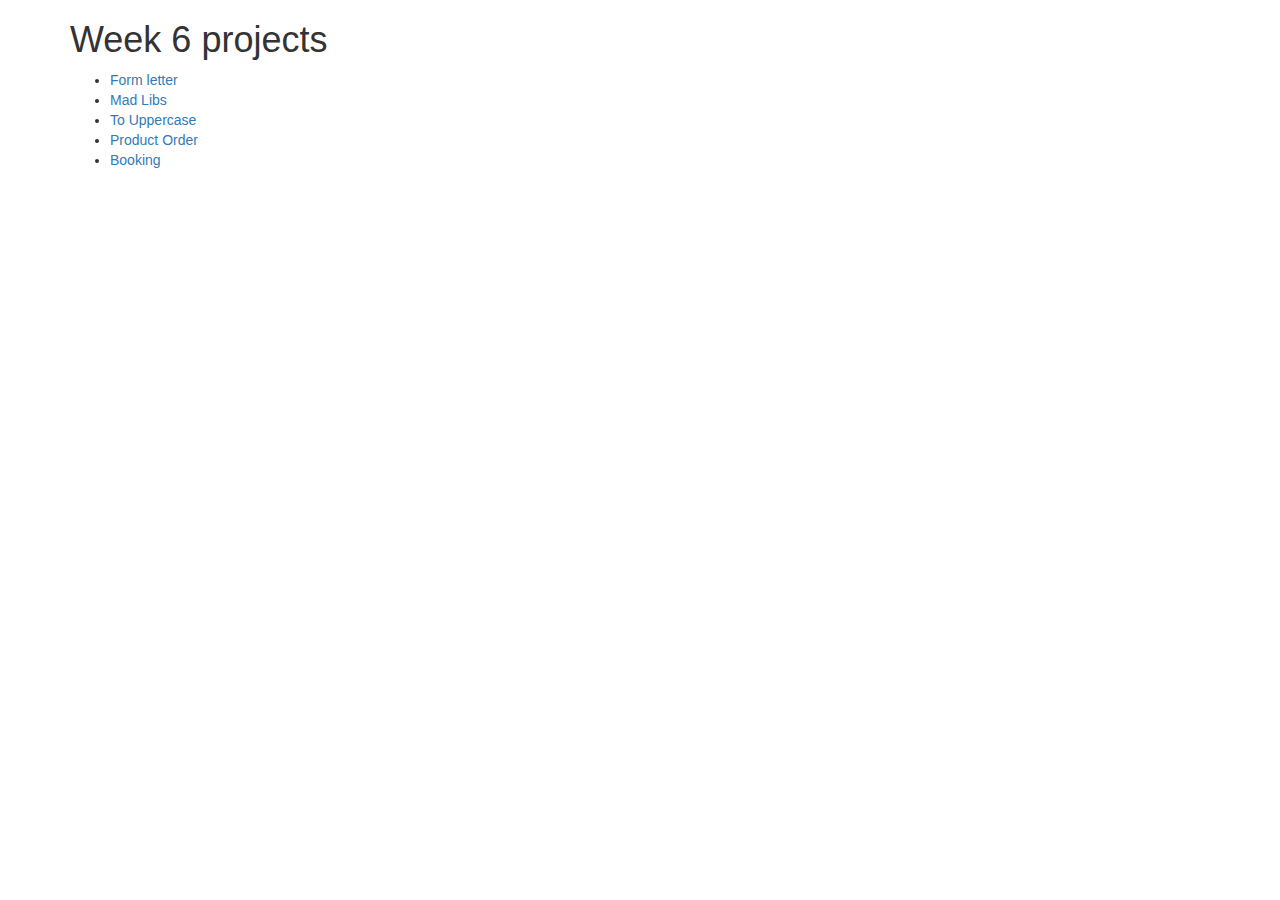
<file: index.html>
<!DOCTYPE html>
<html>
<head>
  <meta charset="utf-8">
  <script src="https://ajax.googleapis.com/ajax/libs/jquery/3.2.1/jquery.min.js"></script>
  <link href="https://maxcdn.bootstrapcdn.com/bootstrap/3.3.7/css/bootstrap.min.css" rel="stylesheet" integrity="sha384-BVYiiSIFeK1dGmJRAkycuHAHRg32OmUcww7on3RYdg4Va+PmSTsz/K68vbdEjh4u" crossorigin="anonymous">
  <link rel="stylesheet" href="css/styles.css">
  <script src="js/main.js">
  </script>
  <title>Week 6 Projects</title>
</head>
<body>

  <div class="container">
    <div class="row">
      <div class="col-sm-12">
        <h1>Week 6 projects</h1>
        <ul>
          <li><a href="formLetter.html">Form letter</a></li>
          <li><a href="madLibs.html">Mad Libs</a></li>
          <li><a href="uppercase.html">To Uppercase</a></li>
          <li><a href="productOrder.html">Product Order</a></li>
          <li><a href="booking.html">Booking</a></li>
        </ul>

      </div>

    </div>


  </div>

</body>
</html>
</file>
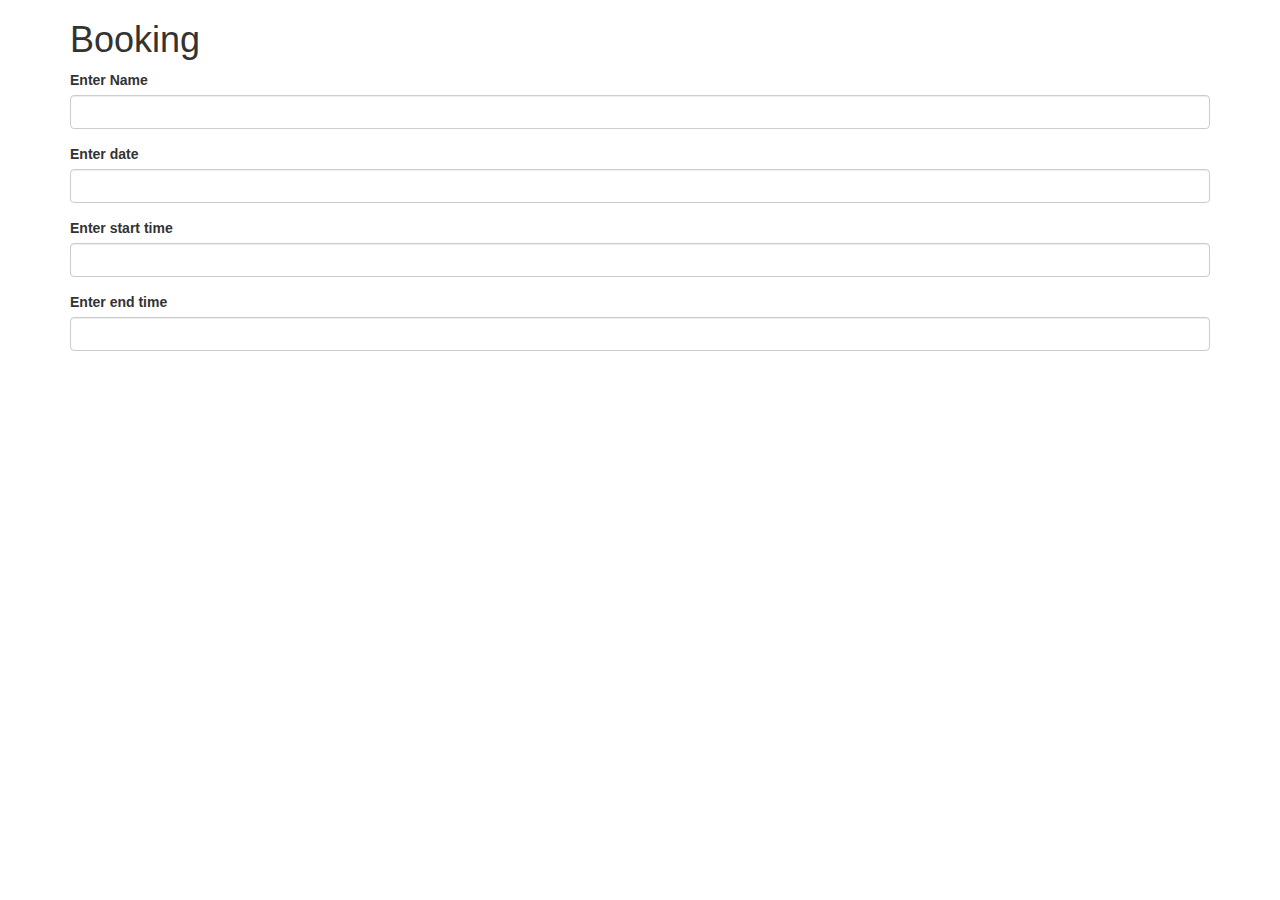
<file: booking.html>
<!DOCTYPE html>
<html>
<head>
  <meta charset="utf-8">
  <script src="https://ajax.googleapis.com/ajax/libs/jquery/3.2.1/jquery.min.js"></script>
  <link href="https://maxcdn.bootstrapcdn.com/bootstrap/3.3.7/css/bootstrap.min.css" rel="stylesheet" integrity="sha384-BVYiiSIFeK1dGmJRAkycuHAHRg32OmUcww7on3RYdg4Va+PmSTsz/K68vbdEjh4u" crossorigin="anonymous">
  <link rel="stylesheet" href="css/styles.css">
  <script src="js/main.js">
  </script>
  <title>Booking</title>
</head>
<body>

  <div class="container">
    <div class="row">
      <div class="col-sm-12">
        <h1>Booking</h1>
        <div id="bookingForm">
          <form>
            <div class="form-group">
              <label for="userName">Enter Name</label>
              <input type="text" id="bookingUserName"class="form-control">
            </div>
          </form>
          <form>
            <div class="form-group">
              <label for="date">Enter date</label>
              <input type="text" id="date"class="form-control">
            </div>
          </form>
          <form>
            <div class="form-group">
              <label for="startTime">Enter start time</label>
              <input type="text" id="startTime"class="form-control">
            </div>
          </form>
          <form>
            <div class="form-group">
              <label for="endtime">Enter end time</label>
              <input type="text" id="endTime"class="form-control">
            </div>
          </form>

        </div>
      </div>
    </div>
    <div class="row">
      <div class="col-sm-12" id="bookingConfirmation">
        <h2>Booking was successful!</h2>
        <p>Booked by: <span class="bookingUserName"></span></p>
        <p>Time: <span class="date"></span> from <span class="startTime"></span> to <span class="endTime"></span></p>
      </div>
    </div>
  </div>

</body>
</html>
</file>
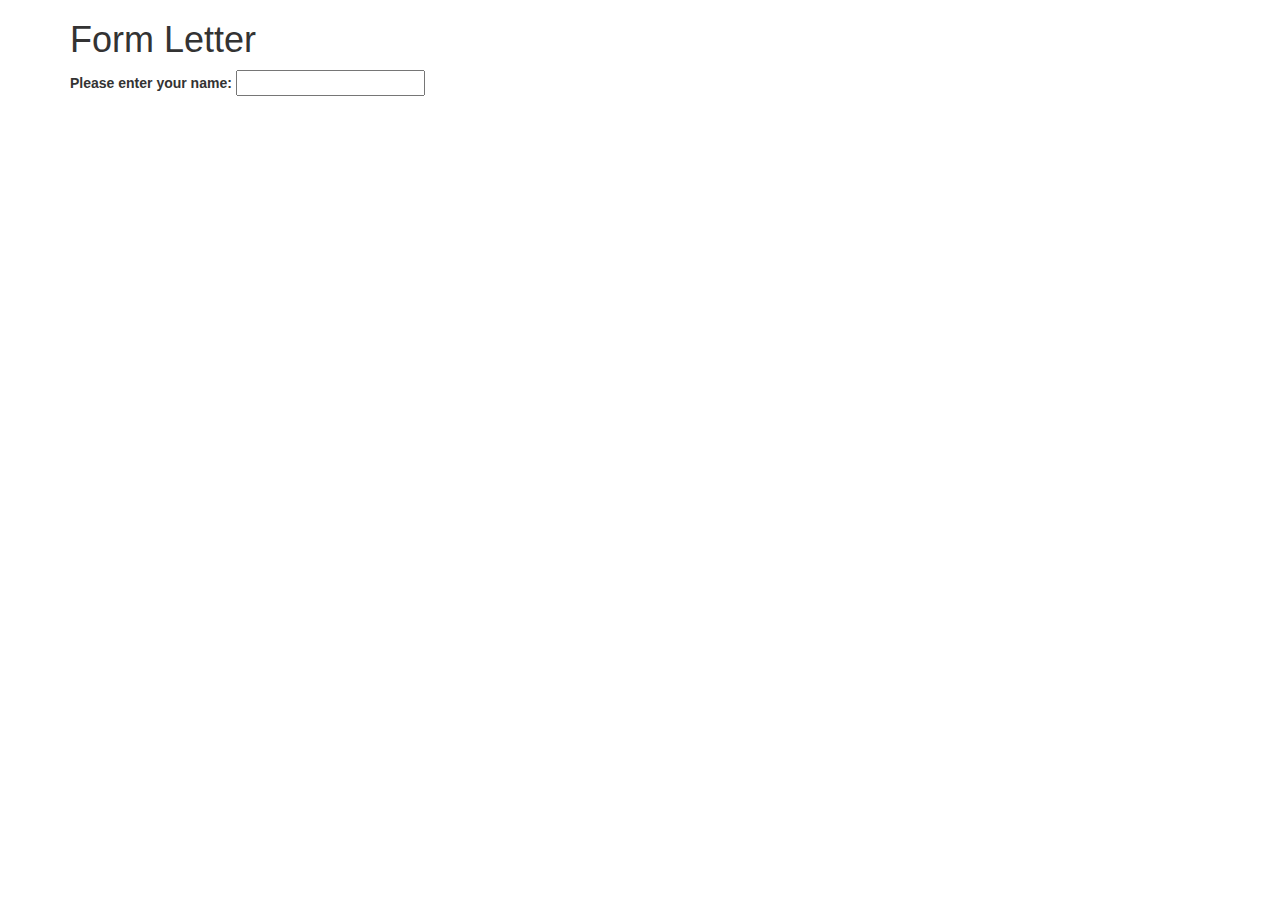
<file: formLetter.html>
<!DOCTYPE html>
<html>
<head>
  <meta charset="utf-8">
  <script src="https://ajax.googleapis.com/ajax/libs/jquery/3.2.1/jquery.min.js"></script>
  <link href="https://maxcdn.bootstrapcdn.com/bootstrap/3.3.7/css/bootstrap.min.css" rel="stylesheet" integrity="sha384-BVYiiSIFeK1dGmJRAkycuHAHRg32OmUcww7on3RYdg4Va+PmSTsz/K68vbdEjh4u" crossorigin="anonymous">
  <link rel="stylesheet" href="css/styles.css">
  <script src="js/main.js">
  </script>
  <title>Form Letter</title>
</head>
<body>

  <div class="container">
    <h1>Form Letter</h1>

<div id="userNameContainer">


    <form>
      <div class="form-group">
        <label for="userName">Please enter your name: </label>
        <input type="text" id="userName" >
      </div>
    </form>
</div>
    <div class="row">
      <div class="col-sm-12">


        <div id="letter">
          <h1>Dear <span class ='userName'></span>,</h1>
          <p>Lorem ipsum dolor sit amet, consectetur adipisicing elit, sed do eiusmod tempor incididunt ut labore et dolore magna aliqua. Ut enim ad minim veniam, quis nostrud exercitation ullamco laboris nisi ut aliquip ex ea commodo consequat. Duis aute irure dolor in reprehenderit in voluptate velit esse cillum dolore eu fugiat nulla pariatur. Excepteur sint occaecat cupidatat non proident, sunt in culpa qui officia deserunt mollit anim id est laborum.</p>

          <h2>Sincerely,</h2>
          <h3>Lorem Ipsum</h3>

        </div>
      </div>
    </div>


  </div>

</body>
</html>
</file>
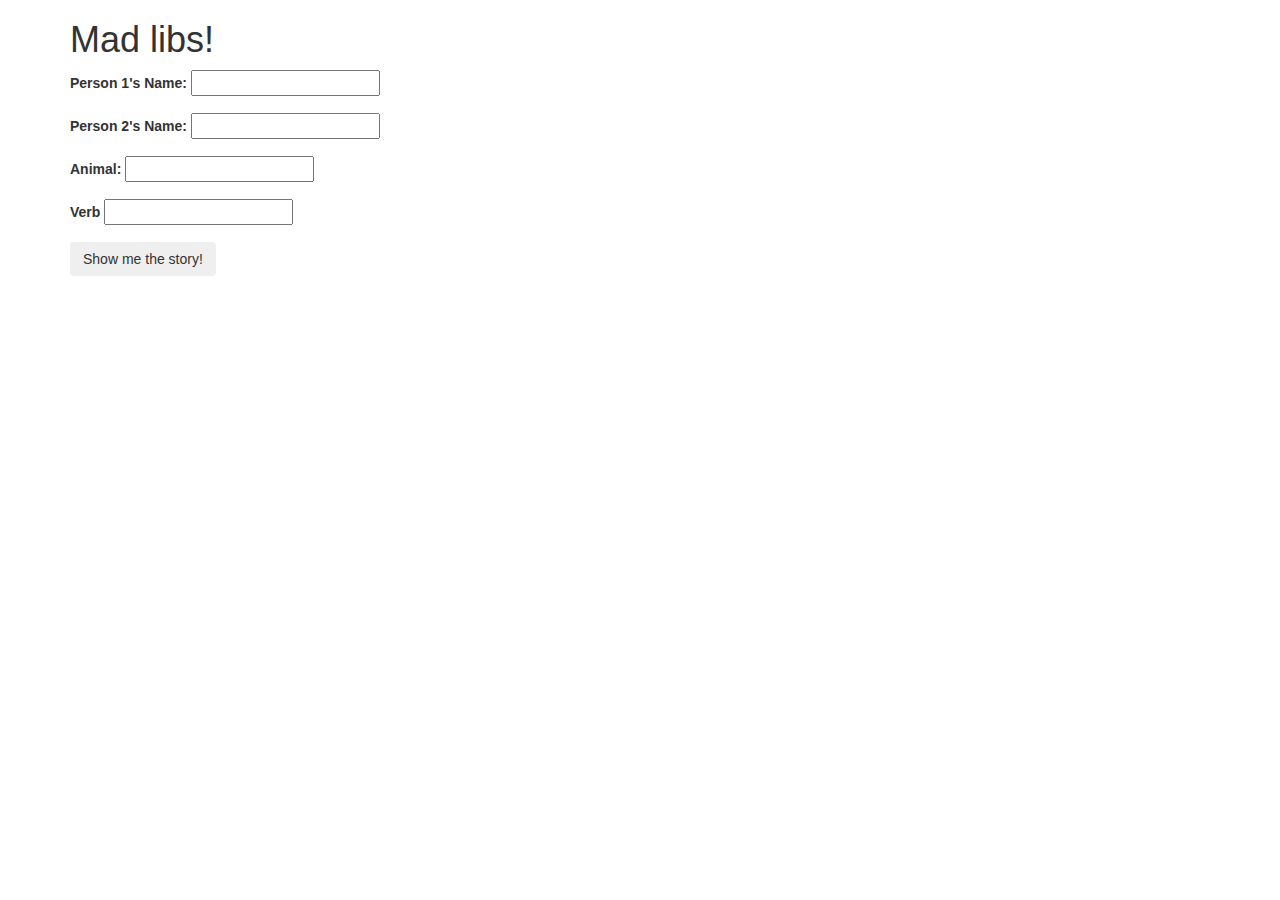
<file: madLibs.html>
<!DOCTYPE html>
<html>
<head>
  <meta charset="utf-8">
  <script src="https://ajax.googleapis.com/ajax/libs/jquery/3.2.1/jquery.min.js"></script>
  <link href="https://maxcdn.bootstrapcdn.com/bootstrap/3.3.7/css/bootstrap.min.css" rel="stylesheet" integrity="sha384-BVYiiSIFeK1dGmJRAkycuHAHRg32OmUcww7on3RYdg4Va+PmSTsz/K68vbdEjh4u" crossorigin="anonymous">
  <link rel="stylesheet" href="css/styles.css">
  <script src="js/main.js">
  </script>
  <title>Mad Libs</title>
</head>
<body>

  <div class="container">
    <h1>Mad libs!</h1>
    <div id="blanks">
      <form>
        <div class="form-group">
          <label for="person1">Person 1's Name:</label>
          <input type="text" id="person1" >
        </div>
        <div class="form-group">
          <label for="person2">Person 2's Name:</label>
          <input type="text" id="person2" >
        </div>
        <div class="form-group">
          <label for="animal">Animal:</label>
          <input type="text" id="animal" >
        </div>
        <div class="form-group">
          <label for="verb">Verb</label>
          <input type="text" id="verb" >
        </div>
            <button type="submit" class="btn">Show me the story!</button>
      </form>


    </div>
    <div id="story">
      <p>person 1 name: <span class="person1"></span> person 2 name: <span class = "person2"></span> <span class ="animal"></span> <span class = "verb"></span></p>
    </div>
  </div>
</div>

</body>
</html>
</file>
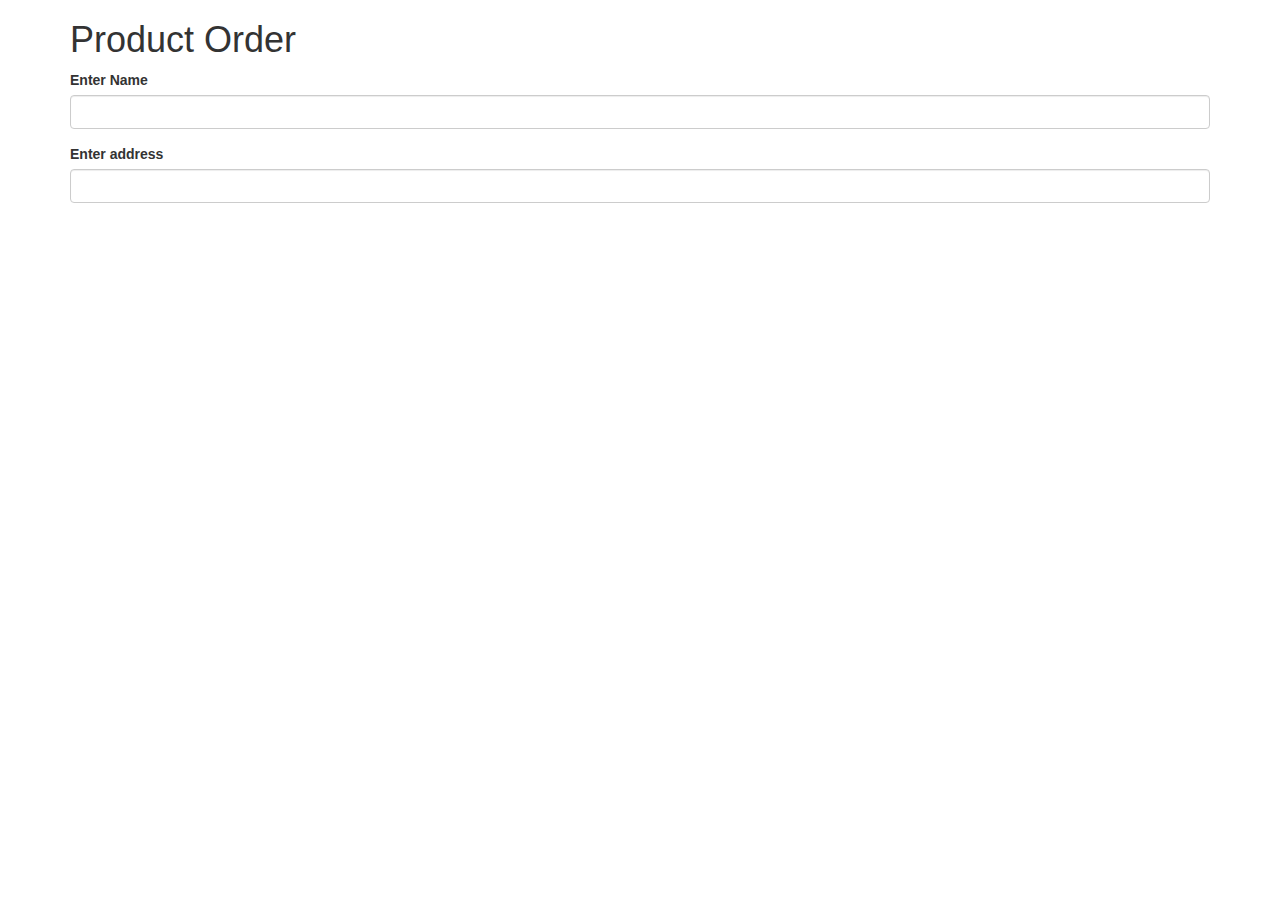
<file: productOrder.html>
<!DOCTYPE html>
<html>
<head>
  <meta charset="utf-8">
  <script src="https://ajax.googleapis.com/ajax/libs/jquery/3.2.1/jquery.min.js"></script>
  <link href="https://maxcdn.bootstrapcdn.com/bootstrap/3.3.7/css/bootstrap.min.css" rel="stylesheet" integrity="sha384-BVYiiSIFeK1dGmJRAkycuHAHRg32OmUcww7on3RYdg4Va+PmSTsz/K68vbdEjh4u" crossorigin="anonymous">
  <link rel="stylesheet" href="css/styles.css">
  <script src="js/main.js">
  </script>
  <title>Product Order</title>
</head>
<body>

  <div class="container">
    <div class="row">
      <div class="col-sm-12">
        <h1>Product Order</h1>
        <div id="formProductOrder">
          <form>
            <div class="form-group">
              <label for="userName">Enter Name</label>
              <input type="text" id="orderUserName"class="form-control">
            </div>
              </form>
              <form>
            <div class="form-group">
              <label for="orderUserAddress">Enter address</label>
              <input type="text" id="orderUserAddress"class="form-control">
            </div>
          </form>

        </div>
      </div>
    </div>
      <div class="row">
        <div class="col-sm-12" id="reciept">
          <h2>Thank you for purchasing our product!</h2>
          <p>Purchased by: <span class="orderUserName"></span></p>
          <p>Shipped to: <span class="orderUserAddress"></span></p>
        </div>
      </div>
    </div>

</body>
</html>
</file>
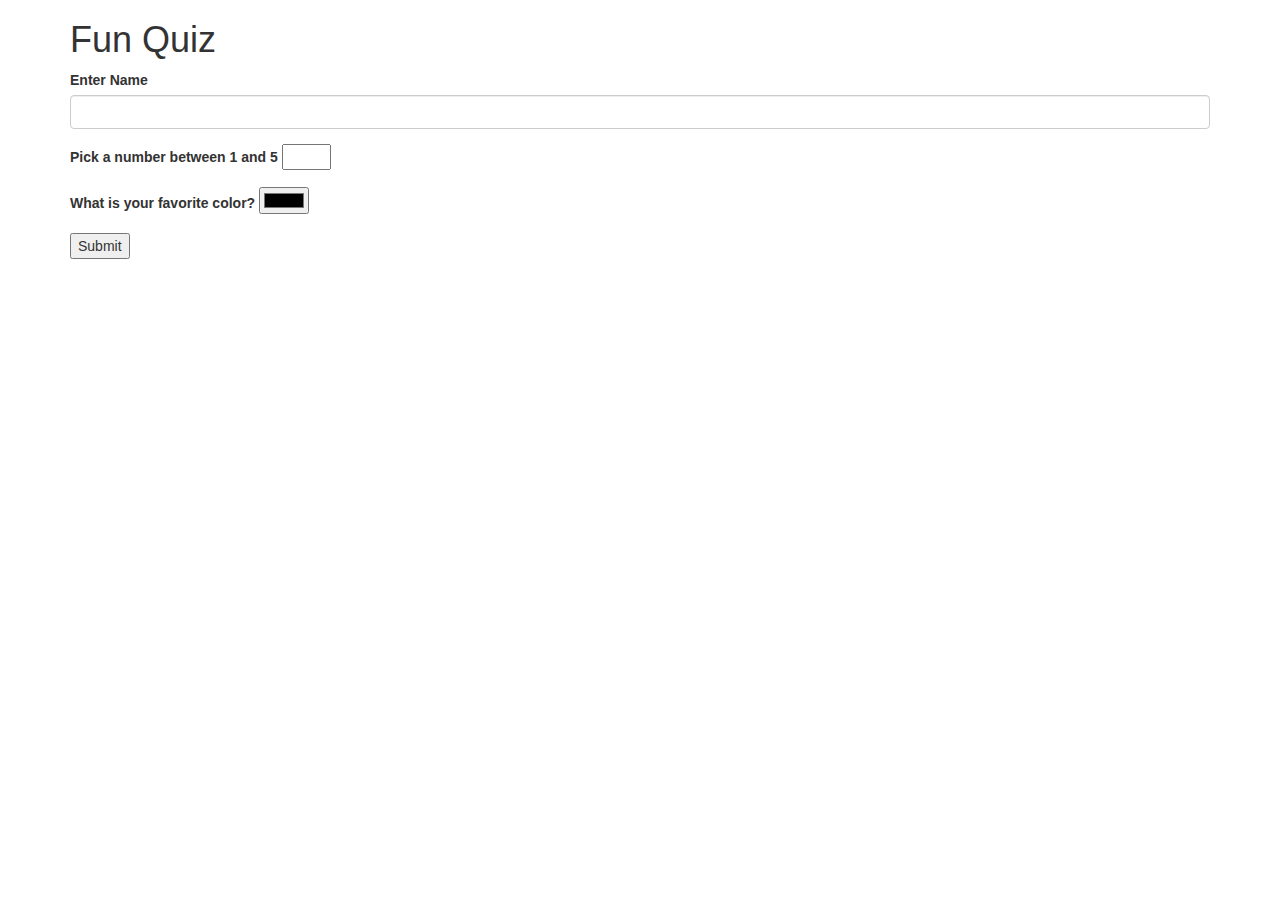
<file: questions.html>
<!DOCTYPE html>
<html>
<head>
  <meta charset="utf-8">
  <script src="https://ajax.googleapis.com/ajax/libs/jquery/3.2.1/jquery.min.js"></script>
  <link href="https://maxcdn.bootstrapcdn.com/bootstrap/3.3.7/css/bootstrap.min.css" rel="stylesheet" integrity="sha384-BVYiiSIFeK1dGmJRAkycuHAHRg32OmUcww7on3RYdg4Va+PmSTsz/K68vbdEjh4u" crossorigin="anonymous">
  <link rel="stylesheet" href="css/styles.css">
  <script src="js/main.js">
  </script>
  <title>questions</title>
</head>
<body>

  <div class="container">
    <div class="row">
      <div class="col-sm-12">
        <h1>Fun Quiz</h1>
        <div id="questions">
          <form>
            <div class="form-group">
              <label for="userName">Enter Name</label>
              <input type="text" id="userName"class="form-control">
            </div>
          </form>
          <form>
            <div class="form-group">
              <label for="number">Pick a number between 1 and 5</label>
              <input type="number" id="number" min="1" max="5">
            </div>
            <div class="form-group">
              <label for="color">What is your favorite color?</label>
              <input type="color" id="color">
            </div>
          </form>
          <button type="button" name="button" id="buttonQuestions">Submit</button>


        </div>
      </div>
    </div>
    <div class="row">
      <div class="col-sm-12" id="bookingConfirmation">
        <h2>Booking was successful!</h2>
        <p>Booked by: <span class="bookingUserName"></span></p>
        <p>Time: <span class="date"></span> from <span class="startTime"></span> to <span class="endTime"></span></p>
      </div>
    </div>
  </div>

</body>
</html>
</file>
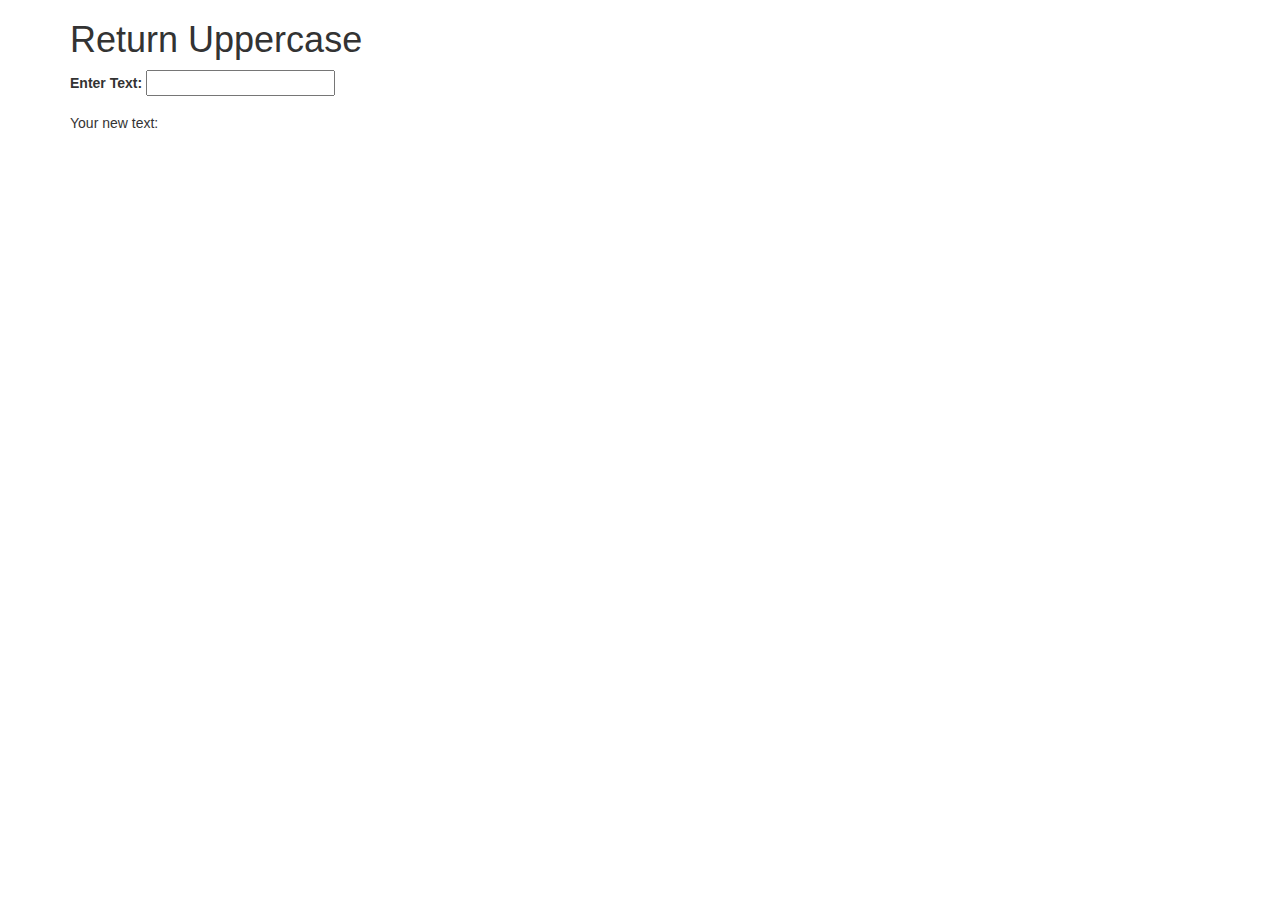
<file: uppercase.html>
<!DOCTYPE html>
<html>
<head>
  <meta charset="utf-8">
  <script src="https://ajax.googleapis.com/ajax/libs/jquery/3.2.1/jquery.min.js"></script>
  <link href="https://maxcdn.bootstrapcdn.com/bootstrap/3.3.7/css/bootstrap.min.css" rel="stylesheet" integrity="sha384-BVYiiSIFeK1dGmJRAkycuHAHRg32OmUcww7on3RYdg4Va+PmSTsz/K68vbdEjh4u" crossorigin="anonymous">
  <link rel="stylesheet" href="css/styles.css">
  <script src="js/main.js">
  </script>
  <title>Uppercase</title>
</head>
<body>

  <div class="container">
    <h1>Return Uppercase</h1>
    <div id="formLowerCaseInput">
      <form>
        <div class="form-group">
          <label for="lowerCaseInput">Enter Text: </label>
          <input type="text"  id="lowerCaseInput">
        </div>
      </form>
      <p>Your new text: <span id="upperCaseReturn"></span></p>
    </div>

  </div>



</body>
</html>
</file>
<file: css/styles.css>
#story {
  display:none;
}
#letter{
  display: none;
  background-image: url('../img/letterBG.jpg');
  background-size: cover;
  padding-bottom: 300px;
  margin: 15px;
  padding: 10px 10px 300px 10px;
}
#reciept{
  display: none;
  background-color: grey;
  padding: 10px;
  margin: 10px;
}
#bookingConfirmation{
  display: none;
  background-color: silver;
  padding: 10px;
  margin: 10px;
}
</file>
